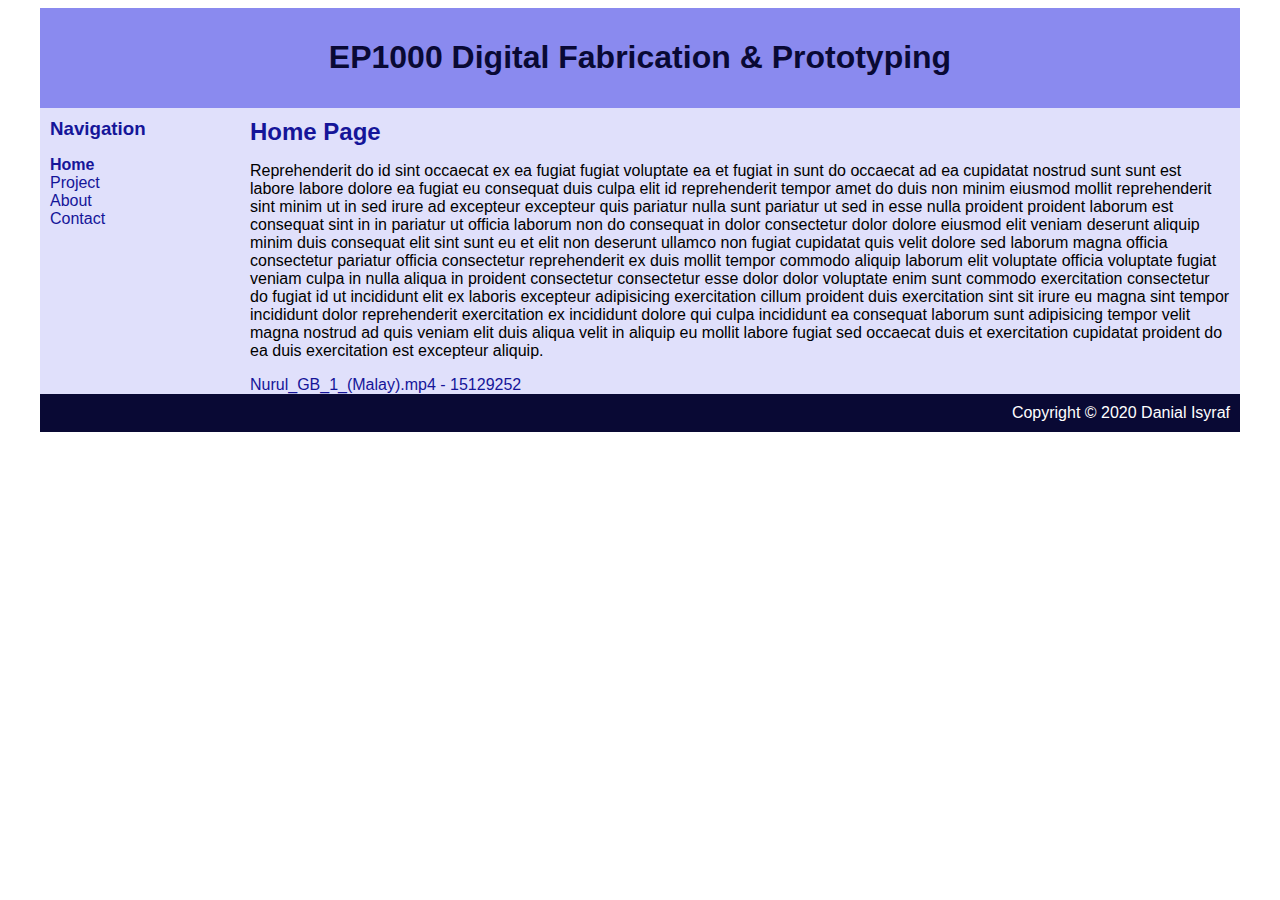
<file: index.html>
<!DOCTYPE html>
<html>
<head>
	<title>My Project Page</title>
	<link rel="stylesheet" type="text/css" href="style.css"/>
	
</head>
<body>
	<div id="container">
		<div id=header>
			<h1>EP1000 Digital Fabrication & Prototyping</h1>

	</div>
	<div id="content">	
		<div id=nav>
			<h3>Navigation</h3>
			<ul>
				<li><a class="selected" href="">Home</a></li>
				<li><a href="prj/project.html">Project</li>
				<li><a href="docs/about.html">About</a></li>
				<li><a href="docs/contact.html">Contact</a></li>
			</ul>
			
		</div>
		<div id="main">
			<h2>Home Page</h2>
			<p>Reprehenderit do id sint occaecat ex ea fugiat fugiat voluptate ea et fugiat in sunt do occaecat ad ea cupidatat nostrud sunt sunt est labore labore dolore ea fugiat eu consequat duis culpa elit id reprehenderit tempor amet do duis non minim eiusmod mollit reprehenderit sint minim ut in sed irure ad excepteur excepteur quis pariatur nulla sunt pariatur ut sed in esse nulla proident proident laborum est consequat sint in in pariatur ut officia laborum non do consequat in dolor consectetur dolor dolore eiusmod elit veniam deserunt aliquip minim duis consequat elit sint sunt eu et elit non deserunt ullamco non fugiat cupidatat quis velit dolore sed laborum magna officia consectetur pariatur officia consectetur reprehenderit ex duis mollit tempor commodo aliquip laborum elit voluptate officia voluptate fugiat veniam culpa in nulla aliqua in proident consectetur consectetur esse dolor dolor voluptate enim sunt commodo exercitation consectetur do fugiat id ut incididunt elit ex laboris excepteur adipisicing exercitation cillum proident duis exercitation sint sit irure eu magna sint tempor incididunt dolor reprehenderit exercitation ex incididunt dolore qui culpa incididunt ea consequat laborum sunt adipisicing tempor velit magna nostrud ad quis veniam elit duis aliqua velit in aliquip eu mollit labore fugiat sed occaecat duis et exercitation cupidatat proident do ea duis exercitation est excepteur aliquip.</p>

			<a href="https://www.file-upload.com/l9jlwd647244" target=_blank>Nurul_GB_1_(Malay).mp4 - 15129252</a>
						
		</div>

	</div>
	<div id="footer">
		Copyright &copy; 2020 Danial Isyraf
		
	</div>
	</div>

</body>
</html>
</file>
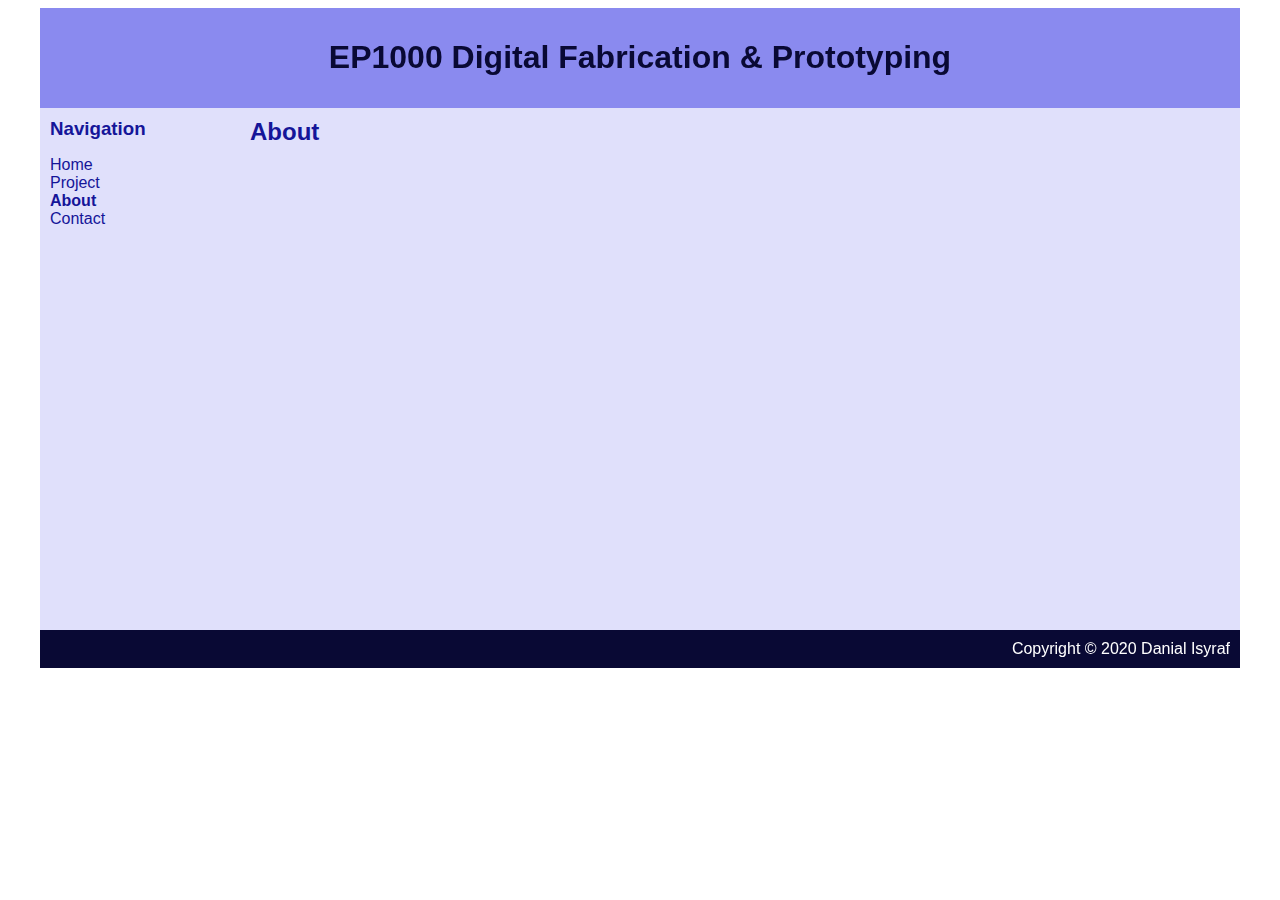
<file: docs/about.html>
<!DOCTYPE html>
<html>
<head>
	<title>My Project Page</title>
	<link rel="stylesheet" type="text/css" href="../style.css"/>
	
</head>
<body>
	<div id="container">
		<div id=header>
			<h1>EP1000 Digital Fabrication & Prototyping</h1>

	</div>
	<div id="content">	
		<div id=nav>
			<h3>Navigation</h3>
			<ul>
				<li><a href="../index.html">Home</a></li>
				<li><a href="../prj/project.html">Project</li>
				<li><a class="selected" href="">About</a></li>
				<li><a href="../docs/contact.html">Contact</a></li>
			</ul>
			
		</div>
		<div id="main">
			<h2>About</h2>
			<iframe src="https://ichat1329.autodesk360.com/shares/public/SH56a43QTfd62c1cd96817bbda52eeb6f449?mode=embed" width="640" height="480" allowfullscreen="true" webkitallowfullscreen="true" mozallowfullscreen="true"  frameborder="0"></iframe>
			
		</div>

	</div>
	<div id="footer">
		Copyright &copy; 2020 Danial Isyraf
		
	</div>
	</div>

</body>
</html>
</file>
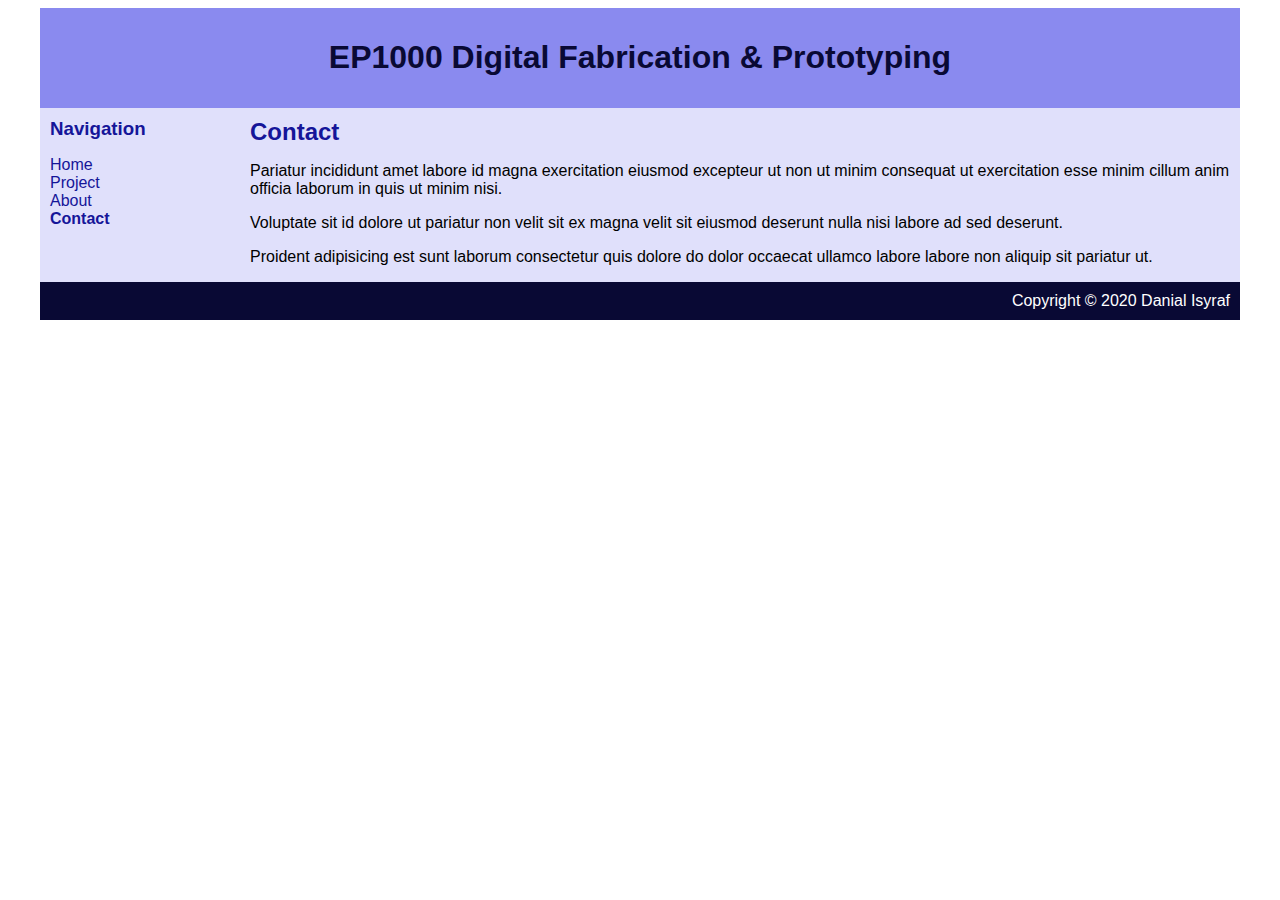
<file: docs/contact.html>
<!DOCTYPE html>
<html>
<head>
	<title>My Project Page</title>
	<link rel="stylesheet" type="text/css" href="../style.css"/>
	
</head>
<body>
	<div id="container">
		<div id=header>
			<h1>EP1000 Digital Fabrication & Prototyping</h1>

	</div>
	<div id="content">	
		<div id=nav>
			<h3>Navigation</h3>
			<ul>
				<li><a href="../index.html">Home</a></li>
				<li><a href="../prj/project.html">Project</li>
				<li><a href="../docs/about.html">About</a></li>
				<li><a class="selected" href="">Contact</a></li>
			</ul>
			
		</div>
		<div id="main">
			<h2>Contact</h2>
			<p>Pariatur incididunt amet labore id magna exercitation eiusmod excepteur ut non ut minim consequat ut exercitation esse minim cillum anim officia laborum in quis ut minim nisi.</p>
			<p>Voluptate sit id dolore ut pariatur non velit sit ex magna velit sit eiusmod deserunt nulla nisi labore ad sed deserunt.</p>
			<p>Proident adipisicing est sunt laborum consectetur quis dolore do dolor occaecat ullamco labore labore non aliquip sit pariatur ut.</p>
			
		</div>

	</div>
	<div id="footer">
		Copyright &copy; 2020 Danial Isyraf
		
	</div>
	</div>

</body>
</html>
</file>
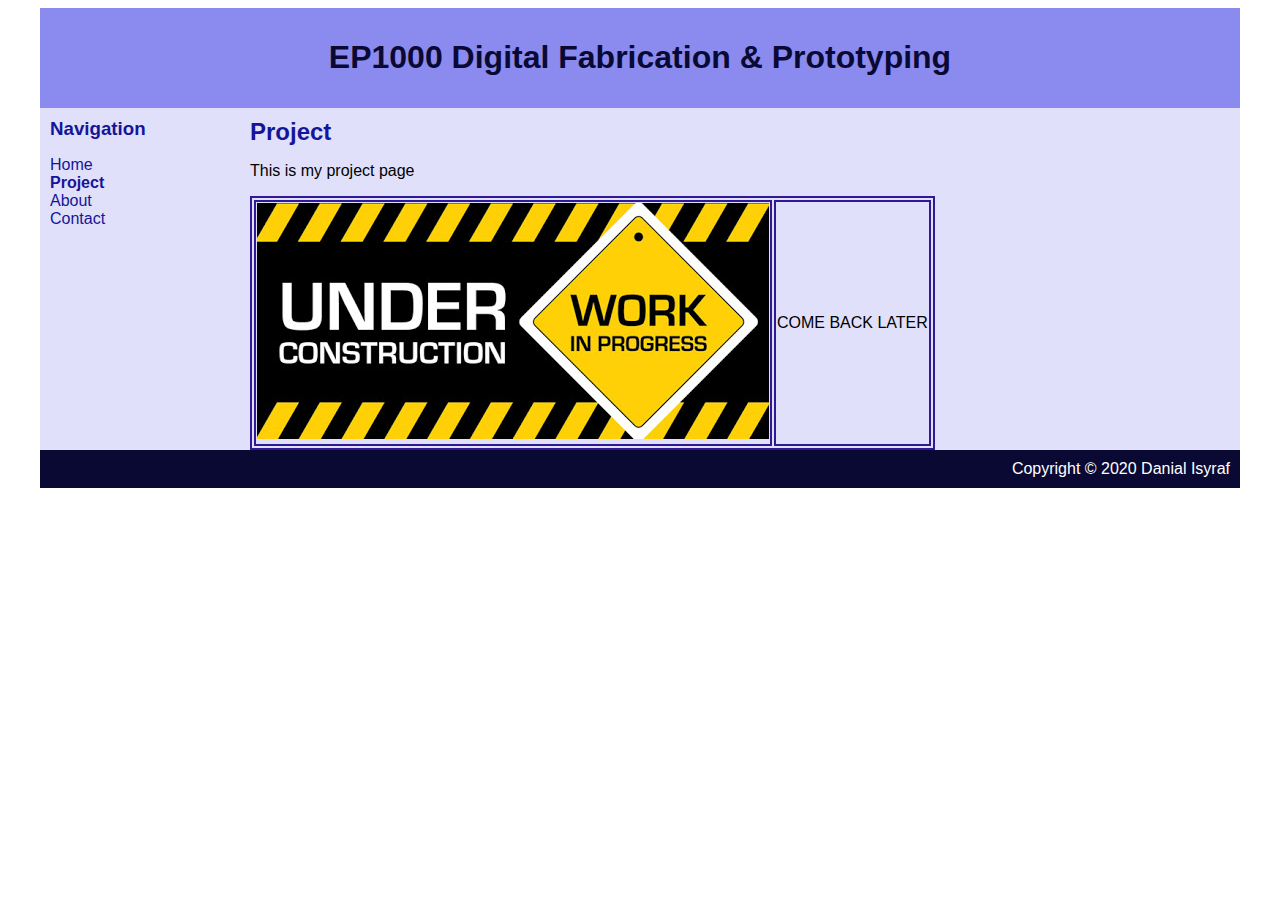
<file: prj/project.html>
<!DOCTYPE html>
<html>
<head>
	<title>My Project Page</title>
	<link rel="stylesheet" type="text/css" href="../style.css"/>
	
</head>
<body>
	<div id="container">
		<div id=header>
			<h1>EP1000 Digital Fabrication & Prototyping</h1>

	</div>
	<div id="content">	
		<div id=nav>
			<h3>Navigation</h3>
			<ul>
				<li><a href="../index.html">Home</a></li>
				<li><a class="selected" href="">Project</li>
				<li><a href="../docs/about.html">About</a></li>
				<li><a href="../docs/contact.html">Contact</a></li>
			</ul>
			
		</div>
		<div id="main">
			<h2>Project</h2>
			<p>This is my project page</p>
			<table>
				<tr>
					<td><img src="../images/construction.jpg"></td>
					<td>COME BACK LATER</td>
				</tr>
			</table>
			
		</div>

	</div>
	<div id="footer">
		Copyright &copy; 2020 Danial Isyraf
		
	</div>
	</div>

</body>
</html>
</file>
<file: style.css>
body {
	background-color: white;
	font-family: 'Source Code Pro', sans-serif;
}

a{
	text-decoration: none;
	color:  #151599;  
}

#header {
	background-color: #8A8AEF;
	color: #090934 ;
	text-align: center;
	padding: 10px;
}

h2, h3{
	margin: 0;
	color: #151599;
}

#container {
	background-color: #E0E0FB;
	width: 1200px;
	margin-left: auto;
	margin-right: auto; 
}

#content {
	padding: 10px;
}

#nav {
	width: 200px;
	float: left;
}

#nav .selected{
	font-weight: bold;
}

#main {
	width: 980px;
	float: right;
}

#nav ul {
	list-style-type: none;
	padding: 0;
}


#footer {
	clear: both;	
	padding: 10px;
	background-color: #090934;
	color: white;
	text-align: right;
}

table, th, td {
  border: 2px solid #301994;
}
</file>
